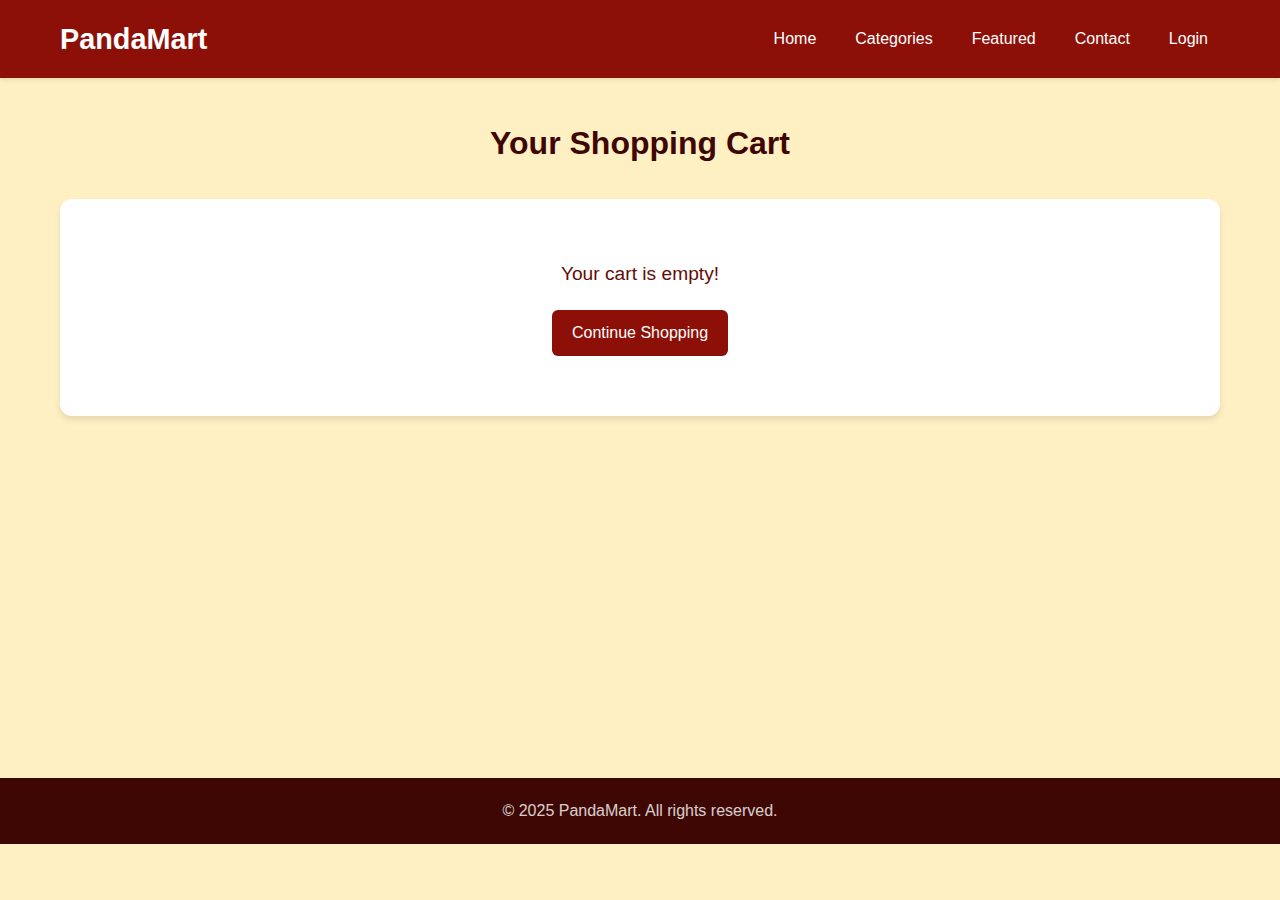
<file: cart.html>
<!DOCTYPE html>
<html lang="en">
<head>
    <meta charset="UTF-8">
    <meta name="viewport" content="width=device-width, initial-scale=1.0">
    <title>Shopping Cart - PandaMart</title>
    <link rel="stylesheet" href="style.css">
</head>
<body>
    <!-- Navigation Header -->
    <nav class="navbar">
        <div class="nav-container">
            <h1 class="nav-logo">PandaMart</h1>
            <div class="nav-menu">
                <a href="index.html" class="nav-link">Home</a>
                <a href="categories.html" class="nav-link">Categories</a>
                <a href="featured.html" class="nav-link">Featured</a>
                <a href="contact.html" class="nav-link">Contact</a>
                <a href="login.html" class="nav-link" id="auth-link">Login</a>
                <button id="logout-btn" class="logout-btn" style="display: none;">Logout</button>
            </div>
        </div>
    </nav>

    <!-- Cart Content -->
    <main class="main-content">
        <div class="container">
            <h2 class="section-title">Your Shopping Cart</h2>
            
            <!-- Empty Cart Message -->
            <div id="empty-cart" class="empty-cart">
                <p>Your cart is empty!</p>
                <a href="index.html" class="btn btn-primary">Continue Shopping</a>
            </div>

            <!-- Cart Items Container -->
            <div id="cart-items" class="cart-items" style="display: none;">
                <!-- Cart items will be dynamically loaded here -->
            </div>

            <!-- Cart Summary -->
            <div id="cart-summary" class="cart-summary" style="display: none;">
                <div class="summary-row">
                    <span>Total Items: <span id="total-items">0</span></span>
                </div>
                <div class="summary-row total-price">
                    <span>Total Price: $<span id="total-price">0.00</span></span>
                </div>
                <div class="checkout-actions">
                    <button id="clear-cart" class="btn btn-secondary">Clear Cart</button>
                    <button id="checkout-btn" class="btn btn-primary">Proceed to Checkout</button>
                </div>
            </div>
        </div>
    </main>

    <!-- Checkout Modal -->
    <div id="checkout-modal" class="modal" style="display: none;">
        <div class="modal-content">
            <span class="close-modal">&times;</span>
            <h3>Checkout Complete!</h3>
            <p>Thank you for your order! Your items will be delivered soon.</p>
            <p><strong>Order Total: $<span id="order-total">0.00</span></strong></p>
            <button class="btn btn-primary" onclick="location.href='index.html'">Continue Shopping</button>
        </div>
    </div>

    <!-- Footer -->
    <footer class="footer">
        <p>&copy; 2025 PandaMart. All rights reserved.</p>
    </footer>

    <!-- JavaScript Files -->
    <script src="products.js"></script>
    <script src="script.js"></script>
</body>
</html>
</file>
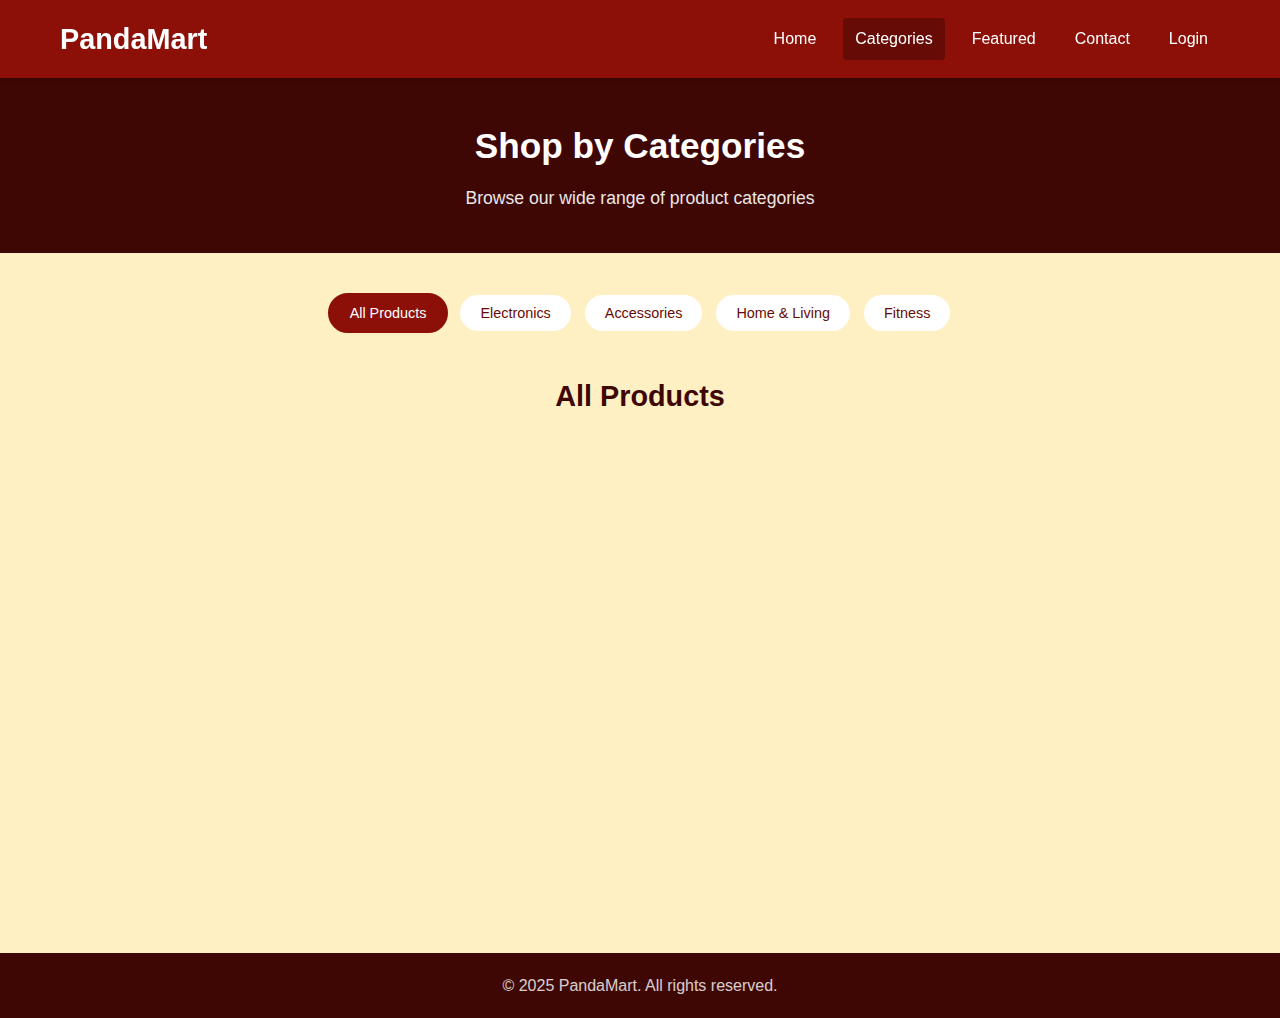
<file: categories.html>
<!DOCTYPE html>
<html lang="en">
<head>
    <meta charset="UTF-8">
    <meta name="viewport" content="width=device-width, initial-scale=1.0">
    <title>Categories - PandaMart</title>
    <link rel="stylesheet" href="style.css">
</head>
<body>
    <!-- Navigation Header -->
    <nav class="navbar">
        <div class="nav-container">
            <h1 class="nav-logo">PandaMart</h1>
            <div class="nav-menu">
                <a href="index.html" class="nav-link">Home</a>
                <a href="categories.html" class="nav-link active">Categories</a>
                <a href="featured.html" class="nav-link">Featured</a>
                <a href="contact.html" class="nav-link">Contact</a>
                <a href="login.html" class="nav-link" id="auth-link">Login</a>
                <button id="logout-btn" class="logout-btn" style="display: none;">Logout</button>
            </div>
        </div>
    </nav>

    <!-- Categories Header -->
    <section class="page-header">
        <div class="container">
            <h2>Shop by Categories</h2>
            <p>Browse our wide range of product categories</p>
        </div>
    </section>

    <!-- Categories Content -->
    <main class="main-content">
        <div class="container">
            <!-- Category Filter Buttons -->
            <div class="category-filters">
                <button class="filter-btn active" data-category="all">All Products</button>
                <button class="filter-btn" data-category="electronics">Electronics</button>
                <button class="filter-btn" data-category="accessories">Accessories</button>
                <button class="filter-btn" data-category="home">Home & Living</button>
                <button class="filter-btn" data-category="fitness">Fitness</button>
            </div>

            <!-- Filtered Products -->
            <div class="filtered-products" id="filtered-products">
                <h3 class="filter-title">All Products</h3>
                <div class="products-grid" id="category-products-container">
                    <!-- Filtered products will be dynamically loaded here -->
                </div>
            </div>
        </div>
    </main>

    <!-- Floating Cart Button -->
    <div class="floating-cart" id="floating-cart">
        <a href="cart.html" class="cart-button">
            <span class="cart-icon">🛒</span>
            <span class="cart-count" id="cart-count">0</span>
        </a>
    </div>

    <!-- Footer -->
    <footer class="footer">
        <p>&copy; 2025 PandaMart. All rights reserved.</p>
    </footer>

    <!-- JavaScript Files -->
    <script src="products.js"></script>
    <script src="script.js"></script>
</body>
</html>
</file>
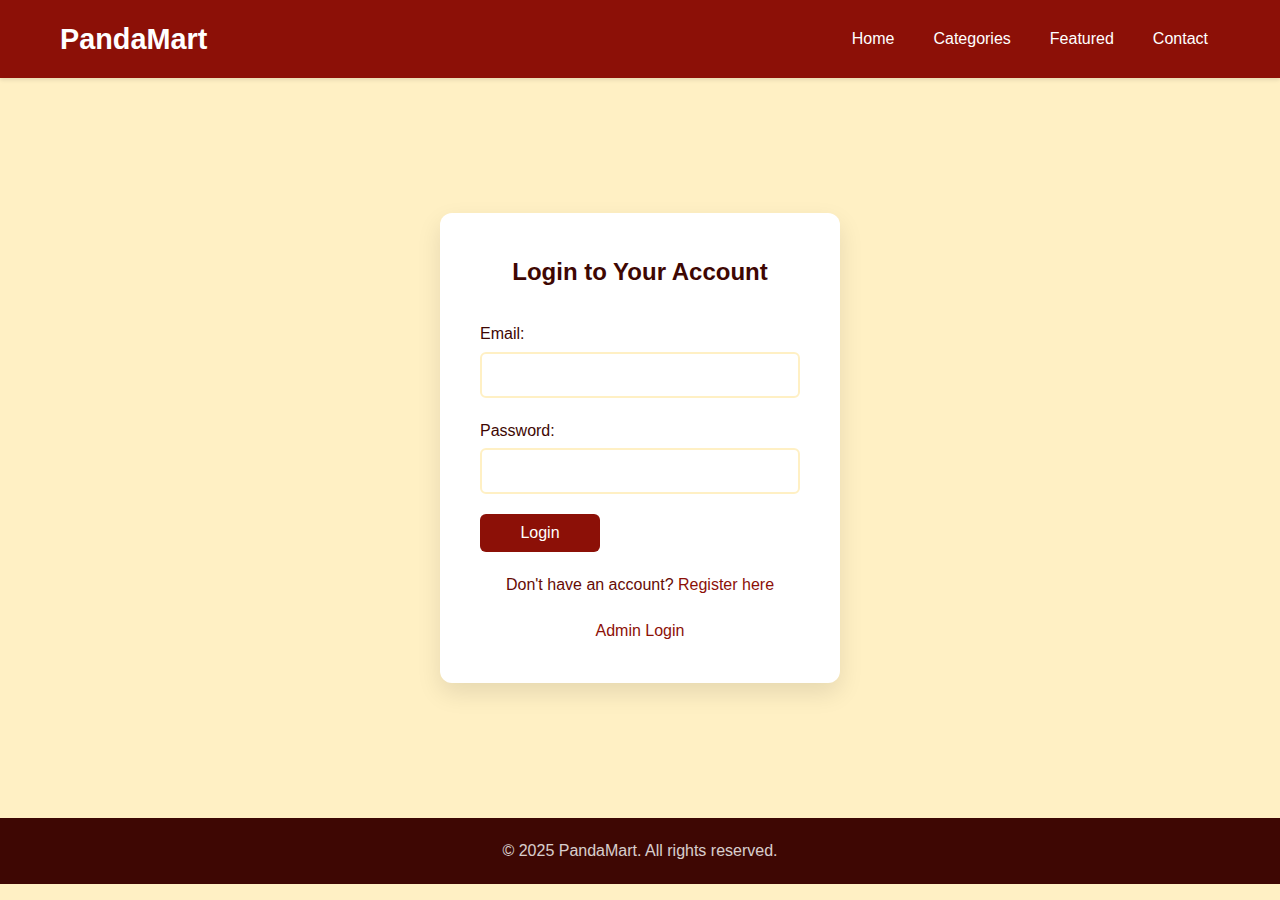
<file: login.html>
<!DOCTYPE html>
<html lang="en">
<head>
    <meta charset="UTF-8">
    <meta name="viewport" content="width=device-width, initial-scale=1.0">
    <title>Login - PandaMart</title>
    <link rel="stylesheet" href="style.css">
</head>
<body>
    <!-- Navigation Header -->
    <nav class="navbar">
        <div class="nav-container">
            <h1 class="nav-logo">PandaMart</h1>
            <div class="nav-menu">
                <a href="index.html" class="nav-link">Home</a>
                <a href="categories.html" class="nav-link">Categories</a>
                <a href="featured.html" class="nav-link">Featured</a>
                <a href="contact.html" class="nav-link">Contact</a>
            </div>
        </div>
    </nav>

    <!-- Authentication Forms Container -->
    <main class="auth-container">
        <div class="auth-wrapper">
            <!-- Login Form -->
            <div class="auth-form" id="login-form">
                <h2>Login to Your Account</h2>
                <form id="login-form-element">
                    <div class="form-group">
                        <label for="login-email">Email:</label>
                        <input type="email" id="login-email" required>
                    </div>
                    <div class="form-group">
                        <label for="login-password">Password:</label>
                        <input type="password" id="login-password" required>
                    </div>
                    <button type="submit" class="btn btn-primary">Login</button>
                </form>
                <p class="auth-switch">
                    Don't have an account? 
                    <a href="#" id="show-register">Register here</a>
                </p>
                <p class="auth-switch">
                    <a href="#" id="show-admin">Admin Login</a>
                </p>
            </div>

            <!-- Registration Form -->
            <div class="auth-form" id="register-form" style="display: none;">
                <h2>Create New Account</h2>
                <form id="register-form-element">
                    <div class="form-group">
                        <label for="register-username">Username:</label>
                        <input type="text" id="register-username" required minlength="3">
                    </div>
                    <div class="form-group">
                        <label for="register-email">Email:</label>
                        <input type="email" id="register-email" required>
                    </div>
                    <div class="form-group">
                        <label for="register-password">Password:</label>
                        <input type="password" id="register-password" required minlength="6">
                    </div>
                    <div class="form-group">
                        <label for="register-confirm-password">Confirm Password:</label>
                        <input type="password" id="register-confirm-password" required minlength="6">
                    </div>
                    <button type="submit" class="btn btn-primary">Register</button>
                </form>
                <p class="auth-switch">
                    Already have an account? 
                    <a href="#" id="show-login">Login here</a>
                </p>
            </div>

            <!-- Admin Login Form -->
            <div class="auth-form" id="admin-form" style="display: none;">
                <h2>Admin Login</h2>
                <form id="admin-form-element">
                    <div class="form-group">
                        <label for="admin-email">Admin Email:</label>
                        <input type="email" id="admin-email" required>
                    </div>
                    <div class="form-group">
                        <label for="admin-password">Admin Password:</label>
                        <input type="password" id="admin-password" required>
                    </div>
                    <button type="submit" class="btn btn-primary">Admin Login</button>
                </form>
                <p class="auth-switch">
                    Regular user? 
                    <a href="#" id="show-login-from-admin">Login here</a>
                </p>
            </div>
        </div>
    </main>

    <!-- Footer -->
    <footer class="footer">
        <p>&copy; 2025 PandaMart. All rights reserved.</p>
    </footer>

    <!-- JavaScript Files -->
    <script src="products.js"></script>
    <script src="script.js"></script>
</body>
</html>
</file>
<file: style.css>
/* CSS Styles for SimpleShop E-commerce Website */
/* Note: This stylesheet avoids CSS variables as requested, using direct color values */

/* ========================
   RESET AND BASE STYLES
   ======================== */

* {
    margin: 0;
    padding: 0;
    box-sizing: border-box;
}

body {
    font-family: 'Arial', 'Helvetica', sans-serif;
    line-height: 1.6;
    color: #3E0703;
    background-color: #FFF0C4;
}

/* ========================
   NAVIGATION STYLES
   ======================== */

.navbar {
    background-color: #8C1007;
    color: white;
    padding: 1rem 0;
    position: sticky;
    top: 0;
    z-index: 1000;
    box-shadow: 0 2px 4px rgba(0, 0, 0, 0.1);
}

.nav-container {
    max-width: 1200px;
    margin: 0 auto;
    display: flex;
    justify-content: space-between;
    align-items: center;
    padding: 0 20px;
}

.nav-logo {
    font-size: 1.8rem;
    font-weight: bold;
    color: white;
}

.nav-menu {
    display: flex;
    align-items: center;
    gap: 15px;
}

/* ========================
   HERO SEARCH STYLES
   ======================== */

.hero-search {
    margin-top: 30px;
    max-width: 600px;
    margin-left: auto;
    margin-right: auto;
}

.search-container-hero {
    display: flex;
    align-items: center;
    background: white;
    border-radius: 50px;
    padding: 8px;
    box-shadow: 0 4px 20px rgba(0, 0, 0, 0.1);
    transition: all 0.3s ease;
}

.search-container-hero:focus-within {
    box-shadow: 0 4px 25px rgba(140, 16, 7, 0.2);
}

.search-input-hero {
    background: transparent;
    border: none;
    color: #3E0703;
    padding: 12px 20px;
    font-size: 1rem;
    flex: 1;
    outline: none;
}

.search-input-hero::placeholder {
    color: #660B05;
}

.search-btn-hero {
    background: #8C1007;
    border: none;
    color: white;
    padding: 12px 24px;
    border-radius: 40px;
    cursor: pointer;
    font-weight: 500;
    display: flex;
    align-items: center;
    gap: 8px;
    transition: background-color 0.3s ease;
}

.search-btn-hero:hover {
    background: #660B05;
}

.search-icon {
    font-size: 1rem;
}

/* ========================
   PAGE SEARCH STYLES
   ======================== */

.page-search {
    margin-top: 25px;
    max-width: 400px;
    margin-left: auto;
    margin-right: auto;
}

.search-container-page {
    display: flex;
    align-items: center;
    background: rgba(255, 255, 255, 0.15);
    border-radius: 25px;
    padding: 6px;
    transition: all 0.3s ease;
}

.search-container-page:focus-within {
    background: rgba(255, 255, 255, 0.25);
    box-shadow: 0 0 0 2px rgba(255, 255, 255, 0.3);
}

.search-input-page {
    background: transparent;
    border: none;
    color: white;
    padding: 10px 16px;
    font-size: 0.95rem;
    flex: 1;
    outline: none;
}

.search-input-page::placeholder {
    color: rgba(255, 255, 255, 0.8);
}

.search-btn-page {
    background: rgba(255, 255, 255, 0.2);
    border: none;
    color: white;
    padding: 10px 12px;
    border-radius: 50%;
    cursor: pointer;
    transition: background-color 0.3s ease;
    width: 40px;
    height: 40px;
    display: flex;
    align-items: center;
    justify-content: center;
}

.search-btn-page:hover {
    background: rgba(255, 255, 255, 0.3);
}

/* ========================
   DROPDOWN STYLES
   ======================== */

.dropdown {
    position: relative;
    display: inline-block;
}

.dropdown-toggle {
    cursor: pointer;
    user-select: none;
}

.dropdown-menu {
    position: absolute;
    top: 100%;
    left: 0;
    background: white;
    min-width: 200px;
    box-shadow: 0 8px 25px rgba(0, 0, 0, 0.15);
    border-radius: 8px;
    padding: 8px 0;
    z-index: 1000;
    opacity: 0;
    visibility: hidden;
    transform: translateY(-10px);
    transition: all 0.3s ease;
}

.dropdown:hover .dropdown-menu {
    opacity: 1;
    visibility: visible;
    transform: translateY(0);
}

.dropdown-item {
    display: block;
    padding: 10px 16px;
    color: #3E0703;
    text-decoration: none;
    transition: background-color 0.2s ease;
    font-size: 0.9rem;
}

.dropdown-item:hover {
    background-color: #FFF0C4;
    color: #8C1007;
}

.dropdown-divider {
    height: 1px;
    background-color: #FFF0C4;
    margin: 8px 0;
}

.nav-link {
    color: white;
    text-decoration: none;
    padding: 8px 12px;
    border-radius: 4px;
    transition: background-color 0.3s ease;
}

.nav-link:hover,
.nav-link.active {
    background-color: #660B05;
}

.logout-btn {
    background-color: #8C1007;
    color: white;
    border: none;
    padding: 8px 16px;
    border-radius: 4px;
    cursor: pointer;
    transition: background-color 0.3s ease;
}

.logout-btn:hover {
    background-color: #660B05;
}

/* ========================
   FLOATING CART STYLES
   ======================== */

.floating-cart {
    position: fixed;
    bottom: 20px;
    right: 20px;
    z-index: 1000;
}

.cart-button {
    display: flex;
    align-items: center;
    justify-content: center;
    width: 60px;
    height: 60px;
    background: linear-gradient(135deg, #8C1007, #8C1007);
    border-radius: 50%;
    box-shadow: 0 4px 20px rgba(140, 16, 7, 0.4);
    text-decoration: none;
    transition: all 0.3s ease;
    position: relative;
}

.cart-button:hover {
    transform: translateY(-2px);
    box-shadow: 0 6px 25px rgba(140, 16, 7, 0.5);
}

.cart-icon {
    font-size: 1.5rem;
    color: white;
}

.cart-count {
    position: absolute;
    top: -5px;
    right: -5px;
    background: #8C1007;
    color: white;
    border-radius: 50%;
    width: 24px;
    height: 24px;
    display: flex;
    align-items: center;
    justify-content: center;
    font-size: 0.8rem;
    font-weight: bold;
    border: 2px solid white;
}

.cart-count:empty {
    display: none;
}

/* ========================
   HERO SECTION
   ======================== */

.hero {
    background: linear-gradient(135deg, #8C1007, #8C1007);
    color: white;
    padding: 60px 0;
    text-align: center;
}

.hero-content h2 {
    font-size: 2.5rem;
    margin-bottom: 15px;
}

.hero-content p {
    font-size: 1.2rem;
    opacity: 0.9;
}

/* ========================
   PAGE HEADER STYLES
   ======================== */

.page-header {
    background: linear-gradient(135deg, #3E0703, #3E0703);
    color: white;
    padding: 40px 0;
    text-align: center;
}

.page-header h2 {
    font-size: 2.2rem;
    margin-bottom: 10px;
}

.page-header p {
    font-size: 1.1rem;
    opacity: 0.9;
}

.featured-header {
    background: linear-gradient(135deg, #660B05, #8C1007);
}

.contact-header {
    background: linear-gradient(135deg, #3E0703, #660B05);
}

/* ========================
   MAIN CONTENT STYLES
   ======================== */

.main-content {
    min-height: calc(100vh - 200px);
    padding: 40px 0;
}

.container {
    max-width: 1200px;
    margin: 0 auto;
    padding: 0 20px;
}

.section-title {
    font-size: 2rem;
    margin-bottom: 30px;
    text-align: center;
    color: #3E0703;
}

/* ========================
   CATEGORIES STYLES
   ======================== */

.categories-preview {
    margin-bottom: 50px;
}

.categories-grid {
    display: grid;
    grid-template-columns: repeat(auto-fit, minmax(250px, 1fr));
    gap: 25px;
    margin-top: 30px;
}

.categories-grid.large {
    grid-template-columns: repeat(auto-fit, minmax(300px, 1fr));
    gap: 30px;
}

.category-card {
    background: white;
    border-radius: 12px;
    box-shadow: 0 4px 6px rgba(0, 0, 0, 0.1);
    padding: 30px 20px;
    text-align: center;
    transition: transform 0.3s ease, box-shadow 0.3s ease;
}

.category-card:hover {
    transform: translateY(-5px);
    box-shadow: 0 8px 25px rgba(0, 0, 0, 0.15);
}

.category-card.large {
    padding: 40px 30px;
}

.category-icon {
    font-size: 3rem;
    margin-bottom: 15px;
}

.category-icon.large {
    font-size: 4rem;
    margin-bottom: 20px;
}

.category-name {
    font-size: 1.4rem;
    margin-bottom: 10px;
    color: #3E0703;
}

.category-description {
    color: #660B05;
    margin-bottom: 15px;
    line-height: 1.5;
}

.category-count {
    font-size: 0.9rem;
    color: #660B05;
    font-weight: 500;
    margin-bottom: 20px;
}

.category-btn {
    min-width: 100px;
}

/* ========================
   FEATURED SECTION STYLES
   ======================== */

.featured-section {
    margin-bottom: 50px;
}

.view-all-container {
    text-align: center;
    margin-top: 30px;
}

.featured-stats {
    display: grid;
    grid-template-columns: repeat(auto-fit, minmax(150px, 1fr));
    gap: 20px;
    margin-bottom: 40px;
}

.stat-card {
    background: white;
    padding: 25px;
    border-radius: 12px;
    box-shadow: 0 4px 6px rgba(0, 0, 0, 0.1);
    text-align: center;
}

.stat-number {
    display: block;
    font-size: 2rem;
    font-weight: bold;
    color: #660B05;
    margin-bottom: 5px;
}

.stat-label {
    font-size: 0.9rem;
    color: #660B05;
    text-transform: uppercase;
    letter-spacing: 0.5px;
}

/* ========================
   CATEGORY FILTER STYLES
   ======================== */

.category-filters {
    display: flex;
    justify-content: center;
    flex-wrap: wrap;
    gap: 10px;
    margin-bottom: 40px;
}

.filter-btn {
    padding: 10px 20px;
    border: 2px solid #FFF0C4;
    background: white;
    border-radius: 25px;
    cursor: pointer;
    font-size: 0.9rem;
    font-weight: 500;
    transition: all 0.3s ease;
    color: #660B05;
}

.filter-btn:hover,
.filter-btn.active {
    background-color: #8C1007;
    border-color: #8C1007;
    color: white;
}

.filtered-products {
    margin-top: 40px;
}

.filter-title {
    font-size: 1.8rem;
    margin-bottom: 25px;
    color: #3E0703;
    text-align: center;
}

/* ========================
   PRODUCT GRID STYLES
   ======================== */

.products-grid {
    display: grid;
    grid-template-columns: repeat(auto-fit, minmax(280px, 1fr));
    gap: 30px;
    margin-top: 30px;
}

.product-card {
    background: white;
    border-radius: 12px;
    box-shadow: 0 4px 6px rgba(0, 0, 0, 0.1);
    overflow: hidden;
    transition: transform 0.3s ease, box-shadow 0.3s ease;
}

.product-card:hover {
    transform: translateY(-5px);
    box-shadow: 0 8px 25px rgba(0, 0, 0, 0.15);
}

.product-image {
    width: 100%;
    height: 200px;
    object-fit: cover;
}

.product-info {
    padding: 20px;
}

.product-name {
    font-size: 1.3rem;
    margin-bottom: 10px;
    color: #3E0703;
}

.product-description {
    color: #660B05;
    margin-bottom: 15px;
    line-height: 1.5;
}

.product-footer {
    display: flex;
    justify-content: space-between;
    align-items: center;
}

.product-price {
    font-size: 1.4rem;
    font-weight: bold;
    color: #660B05;
}

/* ========================
   BUTTON STYLES
   ======================== */

.btn {
    padding: 10px 20px;
    border: none;
    border-radius: 6px;
    cursor: pointer;
    font-size: 1rem;
    font-weight: 500;
    text-decoration: none;
    display: inline-block;
    text-align: center;
    transition: all 0.3s ease;
    min-width: 120px;
}

.btn-primary {
    background-color: #8C1007;
    color: white;
}

.btn-primary:hover {
    background-color: #660B05;
    transform: translateY(-1px);
}

.btn-secondary {
    background-color: #660B05;
    color: white;
}

.btn-secondary:hover {
    background-color: #660B05;
}

.btn-danger {
    background-color: #8C1007;
    color: white;
}

.btn-danger:hover {
    background-color: #660B05;
}

/* ========================
   AUTHENTICATION STYLES
   ======================== */

.auth-container {
    min-height: calc(100vh - 160px);
    display: flex;
    align-items: center;
    justify-content: center;
    padding: 40px 20px;
}

.auth-wrapper {
    background: white;
    padding: 40px;
    border-radius: 12px;
    box-shadow: 0 10px 25px rgba(0, 0, 0, 0.1);
    max-width: 400px;
    width: 100%;
}

.auth-form h2 {
    text-align: center;
    margin-bottom: 30px;
    color: #3E0703;
}

.form-group {
    margin-bottom: 20px;
}

.form-group label {
    display: block;
    margin-bottom: 5px;
    font-weight: 500;
    color: #3E0703;
}

.form-group input {
    width: 100%;
    padding: 12px;
    border: 2px solid #FFF0C4;
    border-radius: 6px;
    font-size: 1rem;
    transition: border-color 0.3s ease;
}

.form-group input:focus {
    outline: none;
    border-color: #8C1007;
}

.auth-switch {
    text-align: center;
    margin-top: 20px;
    color: #660B05;
}

.auth-switch a {
    color: #8C1007;
    text-decoration: none;
}

.auth-switch a:hover {
    text-decoration: underline;
}

/* ========================
   CONTACT PAGE STYLES
   ======================== */

.contact-wrapper {
    display: grid;
    grid-template-columns: 1fr 1fr;
    gap: 50px;
    margin-bottom: 60px;
}

.contact-info h3,
.contact-form-container h3 {
    font-size: 1.8rem;
    margin-bottom: 30px;
    color: #3E0703;
}

.contact-item {
    display: flex;
    align-items: flex-start;
    margin-bottom: 30px;
}

.contact-icon {
    font-size: 1.5rem;
    margin-right: 15px;
    margin-top: 5px;
}

.contact-details h4 {
    font-size: 1.1rem;
    margin-bottom: 5px;
    color: #3E0703;
}

.contact-details p {
    color: #660B05;
    line-height: 1.6;
}

.contact-form-container {
    background: white;
    padding: 40px;
    border-radius: 12px;
    box-shadow: 0 4px 6px rgba(0, 0, 0, 0.1);
}

.contact-form {
    display: flex;
    flex-direction: column;
    gap: 20px;
}

.form-row {
    display: grid;
    grid-template-columns: 1fr 1fr;
    gap: 20px;
}

.contact-form select,
.contact-form textarea {
    width: 100%;
    padding: 12px;
    border: 2px solid #FFF0C4;
    border-radius: 6px;
    font-size: 1rem;
    font-family: inherit;
    transition: border-color 0.3s ease;
}

.contact-form select:focus,
.contact-form textarea:focus {
    outline: none;
    border-color: #8C1007;
}

.contact-form textarea {
    resize: vertical;
    min-height: 120px;
}

/* FAQ Section */
.faq-section {
    background: white;
    padding: 40px;
    border-radius: 12px;
    box-shadow: 0 4px 6px rgba(0, 0, 0, 0.1);
}

.faq-section h3 {
    font-size: 1.8rem;
    margin-bottom: 30px;
    color: #3E0703;
    text-align: center;
}

.faq-grid {
    display: grid;
    grid-template-columns: repeat(auto-fit, minmax(300px, 1fr));
    gap: 30px;
}

.faq-item {
    padding: 20px;
    border-left: 4px solid #8C1007;
    background: #FFF0C4;
    border-radius: 0 8px 8px 0;
}

.faq-item h4 {
    font-size: 1.1rem;
    margin-bottom: 10px;
    color: #3E0703;
}

.faq-item p {
    color: #660B05;
    line-height: 1.6;
}

/* ========================
   ADMIN PANEL STYLES
   ======================== */

.admin-stats {
    display: grid;
    grid-template-columns: repeat(auto-fit, minmax(200px, 1fr));
    gap: 25px;
    margin-bottom: 40px;
}

.admin-section {
    background: white;
    padding: 30px;
    border-radius: 12px;
    box-shadow: 0 4px 6px rgba(0, 0, 0, 0.1);
    margin-bottom: 30px;
}

.admin-section h3 {
    font-size: 1.5rem;
    margin-bottom: 20px;
    color: #3E0703;
    border-bottom: 2px solid #FFF0C4;
    padding-bottom: 10px;
}

.admin-form {
    display: flex;
    flex-direction: column;
    gap: 20px;
}

.admin-form .form-row {
    display: grid;
    grid-template-columns: 1fr 1fr;
    gap: 20px;
}

.admin-form select,
.admin-form textarea {
    width: 100%;
    padding: 12px;
    border: 2px solid #FFF0C4;
    border-radius: 6px;
    font-size: 1rem;
    font-family: inherit;
    transition: border-color 0.3s ease;
}

.admin-form select:focus,
.admin-form textarea:focus {
    outline: none;
    border-color: #8C1007;
}

.admin-form label {
    display: flex;
    align-items: center;
    gap: 8px;
    font-weight: 500;
    color: #3E0703;
}

.admin-form input[type="checkbox"] {
    width: auto;
    margin: 0;
}

.product-management {
    max-height: 400px;
    overflow-y: auto;
}

.admin-product-item {
    display: flex;
    align-items: center;
    justify-content: space-between;
    padding: 15px;
    border: 1px solid #FFF0C4;
    border-radius: 8px;
    margin-bottom: 10px;
    background: #FFF0C4;
}

.admin-product-info {
    display: flex;
    align-items: center;
    gap: 15px;
    flex-grow: 1;
}

.admin-product-image {
    width: 50px;
    height: 50px;
    object-fit: cover;
    border-radius: 6px;
}

.admin-product-details h4 {
    margin: 0 0 5px 0;
    color: #3E0703;
}

.admin-product-details p {
    margin: 0;
    color: #660B05;
    font-size: 0.9rem;
}

.admin-product-actions {
    display: flex;
    gap: 10px;
}

.admin-product-actions .btn {
    padding: 6px 12px;
    font-size: 0.8rem;
    min-width: auto;
}

.admin-message {
    position: fixed;
    top: 20px;
    right: 20px;
    background: #660B05;
    color: white;
    padding: 15px 20px;
    border-radius: 8px;
    box-shadow: 0 4px 12px rgba(0, 0, 0, 0.15);
    z-index: 2000;
    display: flex;
    align-items: center;
    gap: 15px;
    max-width: 300px;
}

.admin-message.error {
    background: #8C1007;
}

.close-message {
    background: none;
    border: none;
    color: white;
    font-size: 1.2rem;
    cursor: pointer;
    padding: 0;
    width: 20px;
    height: 20px;
    display: flex;
    align-items: center;
    justify-content: center;
}

/* ========================
   CART STYLES
   ======================== */

.empty-cart {
    text-align: center;
    padding: 60px 20px;
    background: white;
    border-radius: 12px;
    box-shadow: 0 4px 6px rgba(0, 0, 0, 0.1);
}

.empty-cart p {
    font-size: 1.2rem;
    color: #660B05;
    margin-bottom: 20px;
}

.cart-items {
    background: white;
    border-radius: 12px;
    box-shadow: 0 4px 6px rgba(0, 0, 0, 0.1);
    margin-bottom: 30px;
}

.cart-item {
    display: flex;
    align-items: center;
    padding: 20px;
    border-bottom: 1px solid #FFF0C4;
}

.cart-item:last-child {
    border-bottom: none;
}

.cart-item-image {
    width: 80px;
    height: 80px;
    object-fit: cover;
    border-radius: 8px;
    margin-right: 20px;
}

.cart-item-info {
    flex-grow: 1;
    margin-right: 20px;
}

.cart-item-name {
    font-size: 1.2rem;
    margin-bottom: 5px;
    color: #3E0703;
}

.cart-item-price {
    color: #660B05;
}

.cart-item-controls {
    display: flex;
    align-items: center;
    gap: 20px;
}

.quantity-controls {
    display: flex;
    align-items: center;
    gap: 10px;
}

.quantity-btn {
    width: 32px;
    height: 32px;
    border: 1px solid #FFF0C4;
    background: white;
    border-radius: 4px;
    cursor: pointer;
    display: flex;
    align-items: center;
    justify-content: center;
    font-weight: bold;
    transition: all 0.2s ease;
}

.quantity-btn:hover {
    background-color: #FFF0C4;
    border-color: #660B05;
}

.quantity {
    font-weight: bold;
    min-width: 30px;
    text-align: center;
}

.cart-item-total {
    font-weight: bold;
    font-size: 1.1rem;
    color: #660B05;
    min-width: 80px;
}

.remove-btn {
    min-width: 80px;
    padding: 6px 12px;
    font-size: 0.9rem;
}

/* ========================
   CART SUMMARY STYLES
   ======================== */

.cart-summary {
    background: white;
    padding: 30px;
    border-radius: 12px;
    box-shadow: 0 4px 6px rgba(0, 0, 0, 0.1);
}

.summary-row {
    display: flex;
    justify-content: space-between;
    margin-bottom: 10px;
    font-size: 1.1rem;
}

.total-price {
    border-top: 2px solid #FFF0C4;
    padding-top: 15px;
    margin-top: 15px;
    font-weight: bold;
    font-size: 1.3rem;
    color: #660B05;
}

.checkout-actions {
    display: flex;
    gap: 15px;
    margin-top: 25px;
}

.checkout-actions .btn {
    flex: 1;
}

/* ========================
   MODAL STYLES
   ======================== */

.modal {
    position: fixed;
    z-index: 2000;
    left: 0;
    top: 0;
    width: 100%;
    height: 100%;
    background-color: rgba(0, 0, 0, 0.5);
    display: flex;
    align-items: center;
    justify-content: center;
}

.modal-content {
    background-color: white;
    padding: 40px;
    border-radius: 12px;
    box-shadow: 0 10px 25px rgba(0, 0, 0, 0.2);
    max-width: 500px;
    width: 90%;
    text-align: center;
    position: relative;
}

.close-modal {
    position: absolute;
    top: 15px;
    right: 20px;
    font-size: 28px;
    font-weight: bold;
    cursor: pointer;
    color: #660B05;
    transition: color 0.3s ease;
}

.close-modal:hover {
    color: #3E0703;
}

.modal-content h3 {
    color: #660B05;
    margin-bottom: 20px;
    font-size: 1.8rem;
}

.modal-content p {
    margin-bottom: 15px;
    font-size: 1.1rem;
    color: #660B05;
}

/* ========================
   FOOTER STYLES
   ======================== */

.footer {
    background-color: #3E0703;
    color: white;
    text-align: center;
    padding: 20px 0;
    margin-top: auto;
}

.footer p {
    margin: 0;
    opacity: 0.8;
}

/* ========================
   RESPONSIVE DESIGN
   ======================== */

/* Tablet styles */
@media (max-width: 768px) {
    .nav-container {
        padding: 0 15px;
    }
    
    .nav-menu {
        gap: 10px;
    }
    
    .hero-search {
        margin-top: 25px;
    }
    
    .search-container-hero {
        padding: 6px;
    }
    
    .search-input-hero {
        padding: 10px 16px;
        font-size: 0.9rem;
    }
    
    .search-btn-hero {
        padding: 10px 20px;
        font-size: 0.9rem;
    }
    
    .page-search {
        margin-top: 20px;
        max-width: 350px;
    }
    
    .nav-link {
        padding: 6px 10px;
        font-size: 0.9rem;
    }
    
    .hero-content h2 {
        font-size: 2rem;
    }
    
    .page-header h2 {
        font-size: 1.8rem;
    }
    
    .categories-grid {
        grid-template-columns: repeat(auto-fit, minmax(200px, 1fr));
        gap: 20px;
    }
    
    .category-filters {
        gap: 8px;
    }
    
    .filter-btn {
        padding: 8px 16px;
        font-size: 0.8rem;
    }
    
    .featured-stats {
        grid-template-columns: repeat(auto-fit, minmax(120px, 1fr));
        gap: 15px;
    }
    
    .products-grid {
        grid-template-columns: repeat(auto-fit, minmax(250px, 1fr));
        gap: 20px;
    }
    
    .contact-wrapper {
        grid-template-columns: 1fr;
        gap: 40px;
    }
    
    .form-row {
        grid-template-columns: 1fr;
        gap: 15px;
    }
    
    .faq-grid {
        grid-template-columns: 1fr;
        gap: 20px;
    }
    
    .cart-item {
        flex-direction: column;
        text-align: center;
        gap: 15px;
    }
    
    .cart-item-image {
        margin-right: 0;
    }
    
    .cart-item-controls {
        justify-content: center;
    }
    
    .checkout-actions {
        flex-direction: column;
    }
}

/* Mobile styles */
@media (max-width: 480px) {
    .nav-container {
        padding: 0 10px;
    }
    
    .nav-menu {
        gap: 8px;
        flex-wrap: wrap;
    }
    
    .container {
        padding: 0 15px;
    }
    
    .hero {
        padding: 40px 0;
    }
    
    .hero-content h2 {
        font-size: 1.8rem;
    }
    
    .hero-search {
        margin-top: 20px;
    }
    
    .search-btn-hero {
        padding: 10px 16px;
        font-size: 0.85rem;
    }
    
    .page-search {
        max-width: 300px;
    }
    
    .page-header {
        padding: 30px 0;
    }
    
    .page-header h2 {
        font-size: 1.6rem;
    }
    
    .categories-grid {
        grid-template-columns: 1fr;
    }
    
    .category-filters {
        flex-direction: column;
        align-items: center;
    }
    
    .featured-stats {
        grid-template-columns: 1fr;
    }
    
    .products-grid {
        grid-template-columns: 1fr;
    }
    
    .auth-wrapper {
        padding: 30px 20px;
    }
    
    .contact-form-container {
        padding: 30px 20px;
    }
    
    .faq-section {
        padding: 30px 20px;
    }
    
    .modal-content {
        padding: 30px 20px;
    }
    
    .product-footer {
        flex-direction: column;
        gap: 15px;
        align-items: stretch;
    }
    
    .btn {
        width: 100%;
    }
}
</file>
